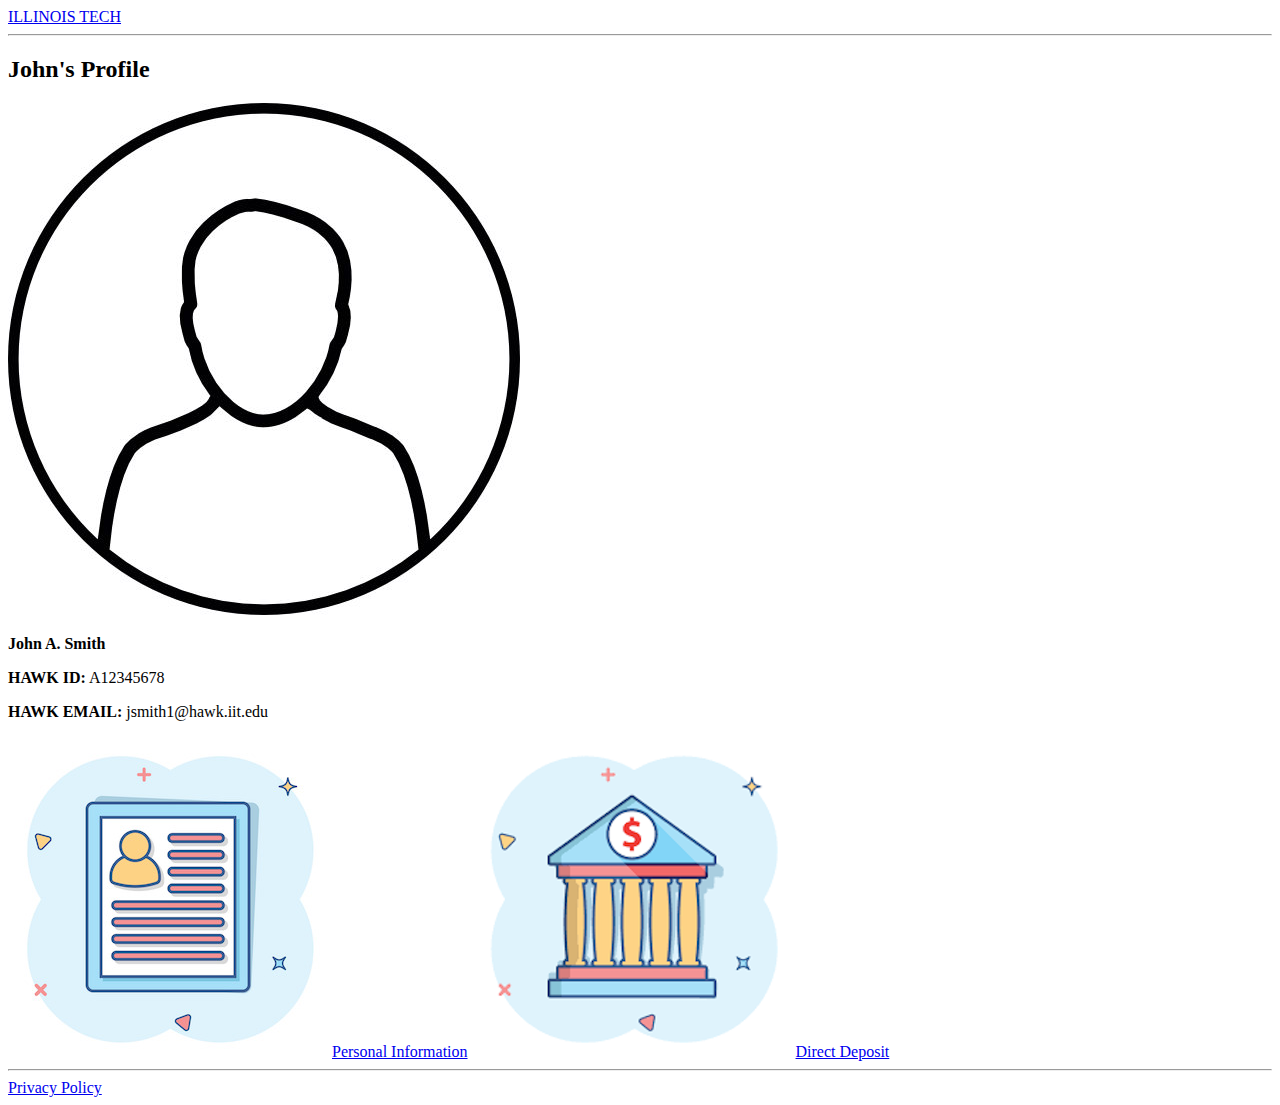
<file: profileInfo.html>
<!DOCTYPE html>
<html lang="en">
<head>
  <meta charset="utf-8">
  <title>Student Profile</title>
</head>
<body>
  <div id="container">
    <a href="https://iit.okta.com/app/UserHome?session_hint=AUTHENTICATED">ILLINOIS TECH</a>
    <hr>
    <h2>John's Profile</h2>
    <img src="media/johnSmith.jpeg" alt="John Smith Student">
    <p><strong>John A. Smith</strong></p>
    <div id="person info">
      <p><strong>HAWK ID:</strong> A12345678</p>
      <p><strong>HAWK EMAIL:</strong> jsmith1@hawk.iit.edu</p>
    </div>
    <img src="media/infoPage.jpeg" alt="Student info page">
    <a href="https://bnrappsprd.iit.edu/BannerGeneralSsb/ssb/personalInformation#/personalInformationMain">Personal Information</a>
    <img src="media/bank.png" alt="Student Direct deposit">
    <a href="https://bnrappsprd.iit.edu/BannerGeneralSsb/ssb/directDeposit#/directDepositListing">Direct Deposit</a>
  </div>
  <hr>
  <a href="https://www.ellucian.com/privacy">Privacy Policy</a>
  

</body>
</html>
</file>
